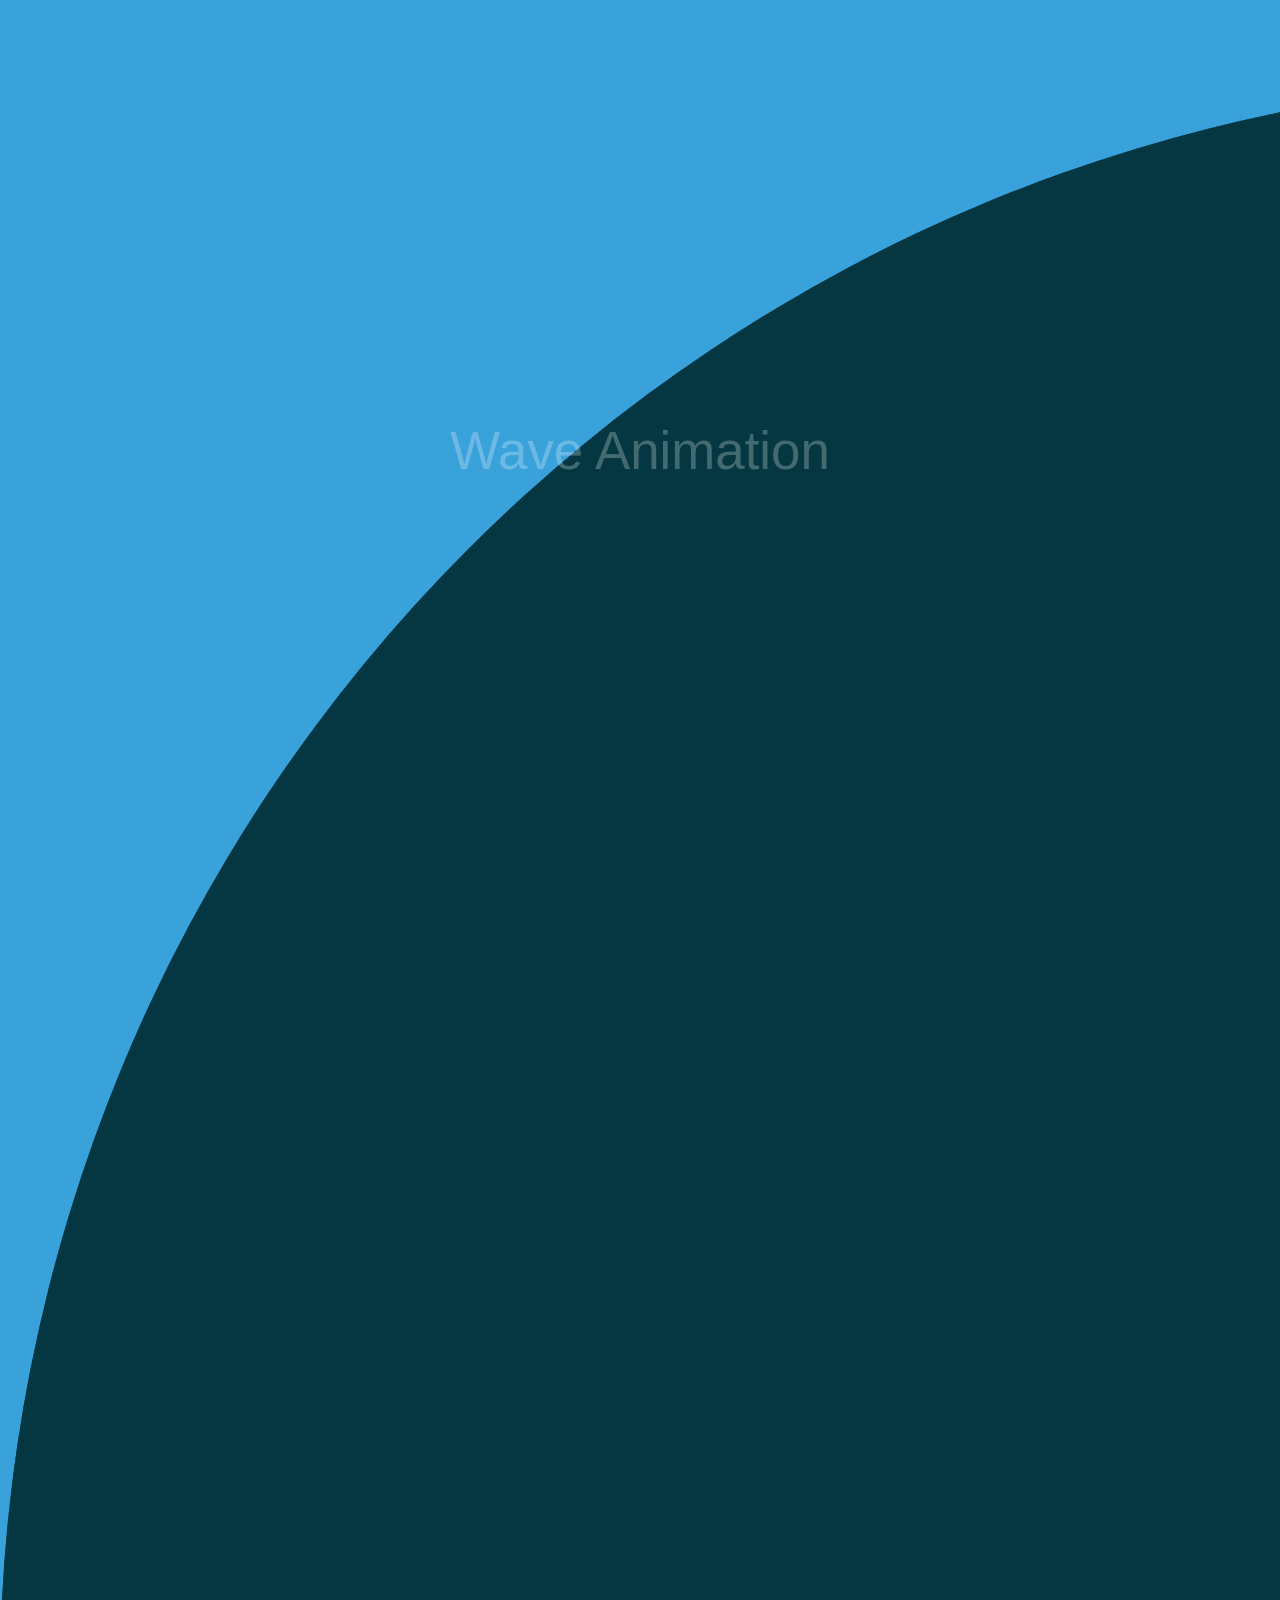
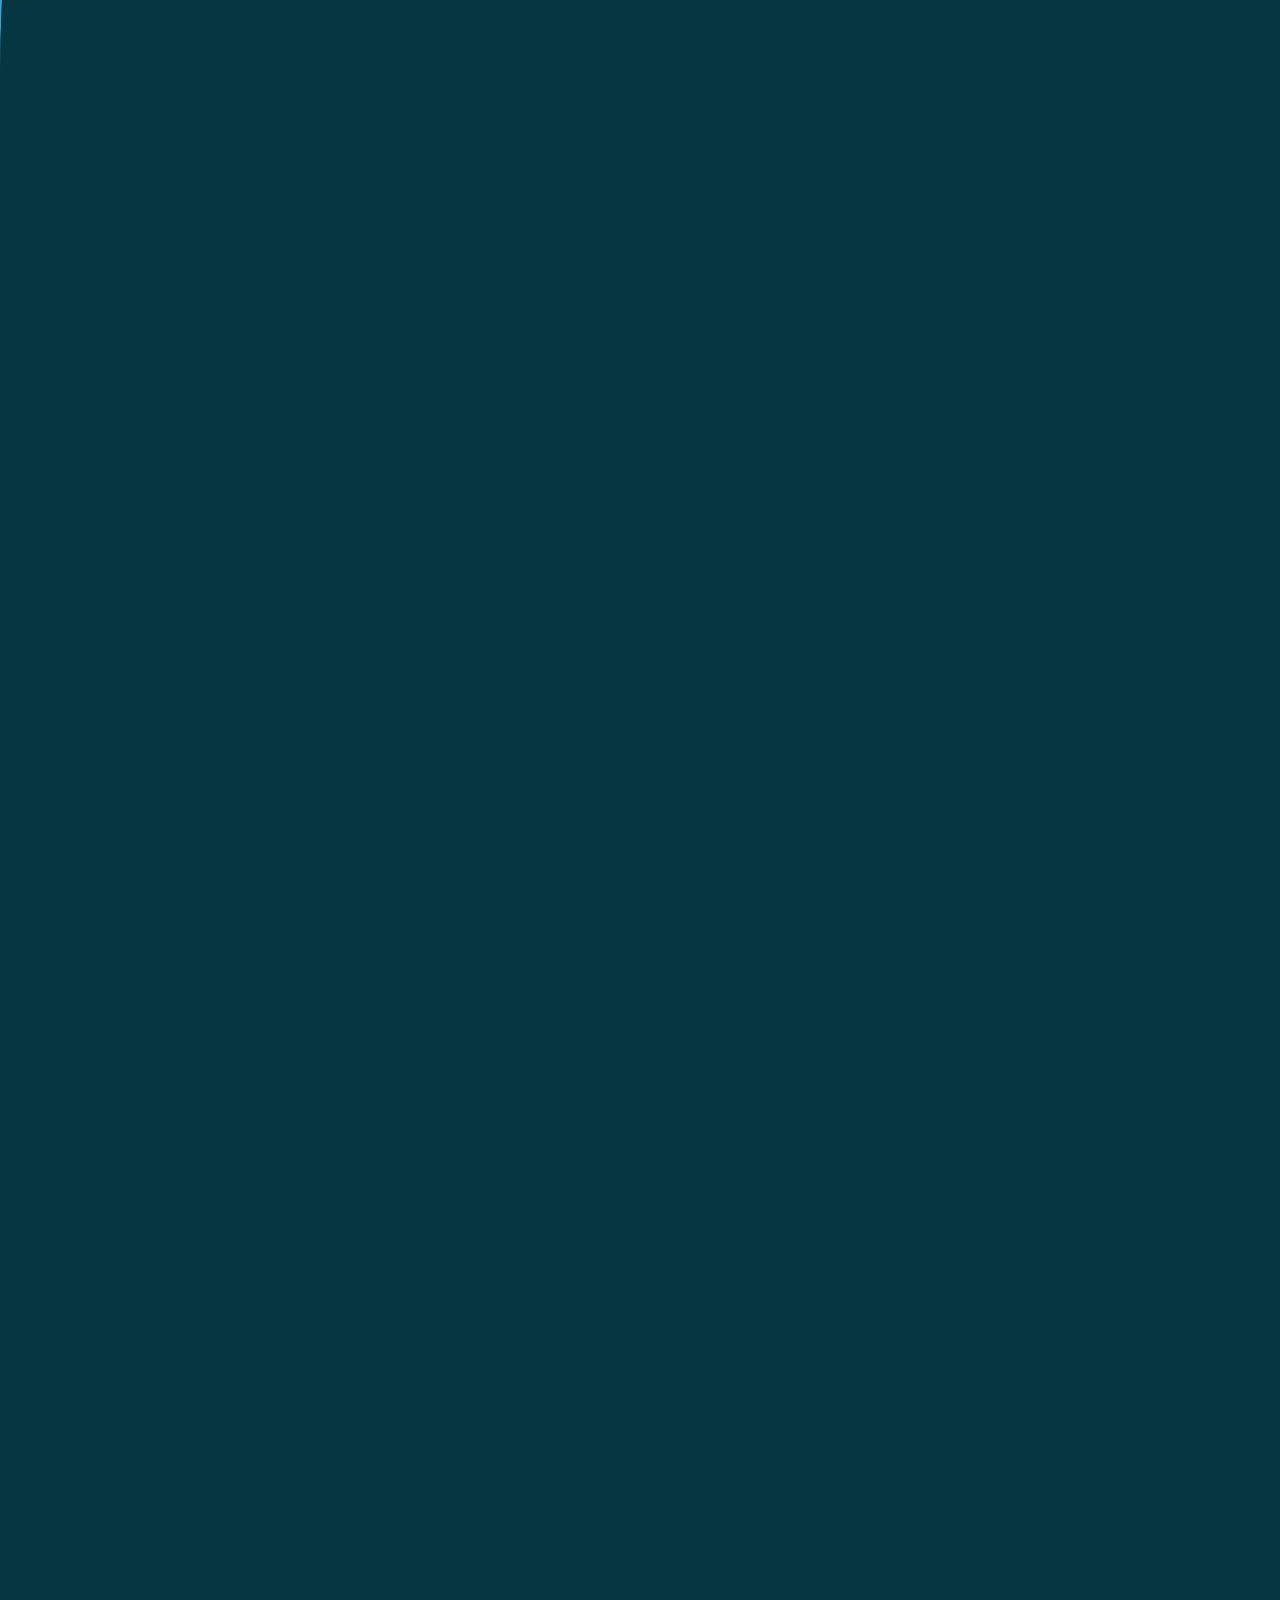
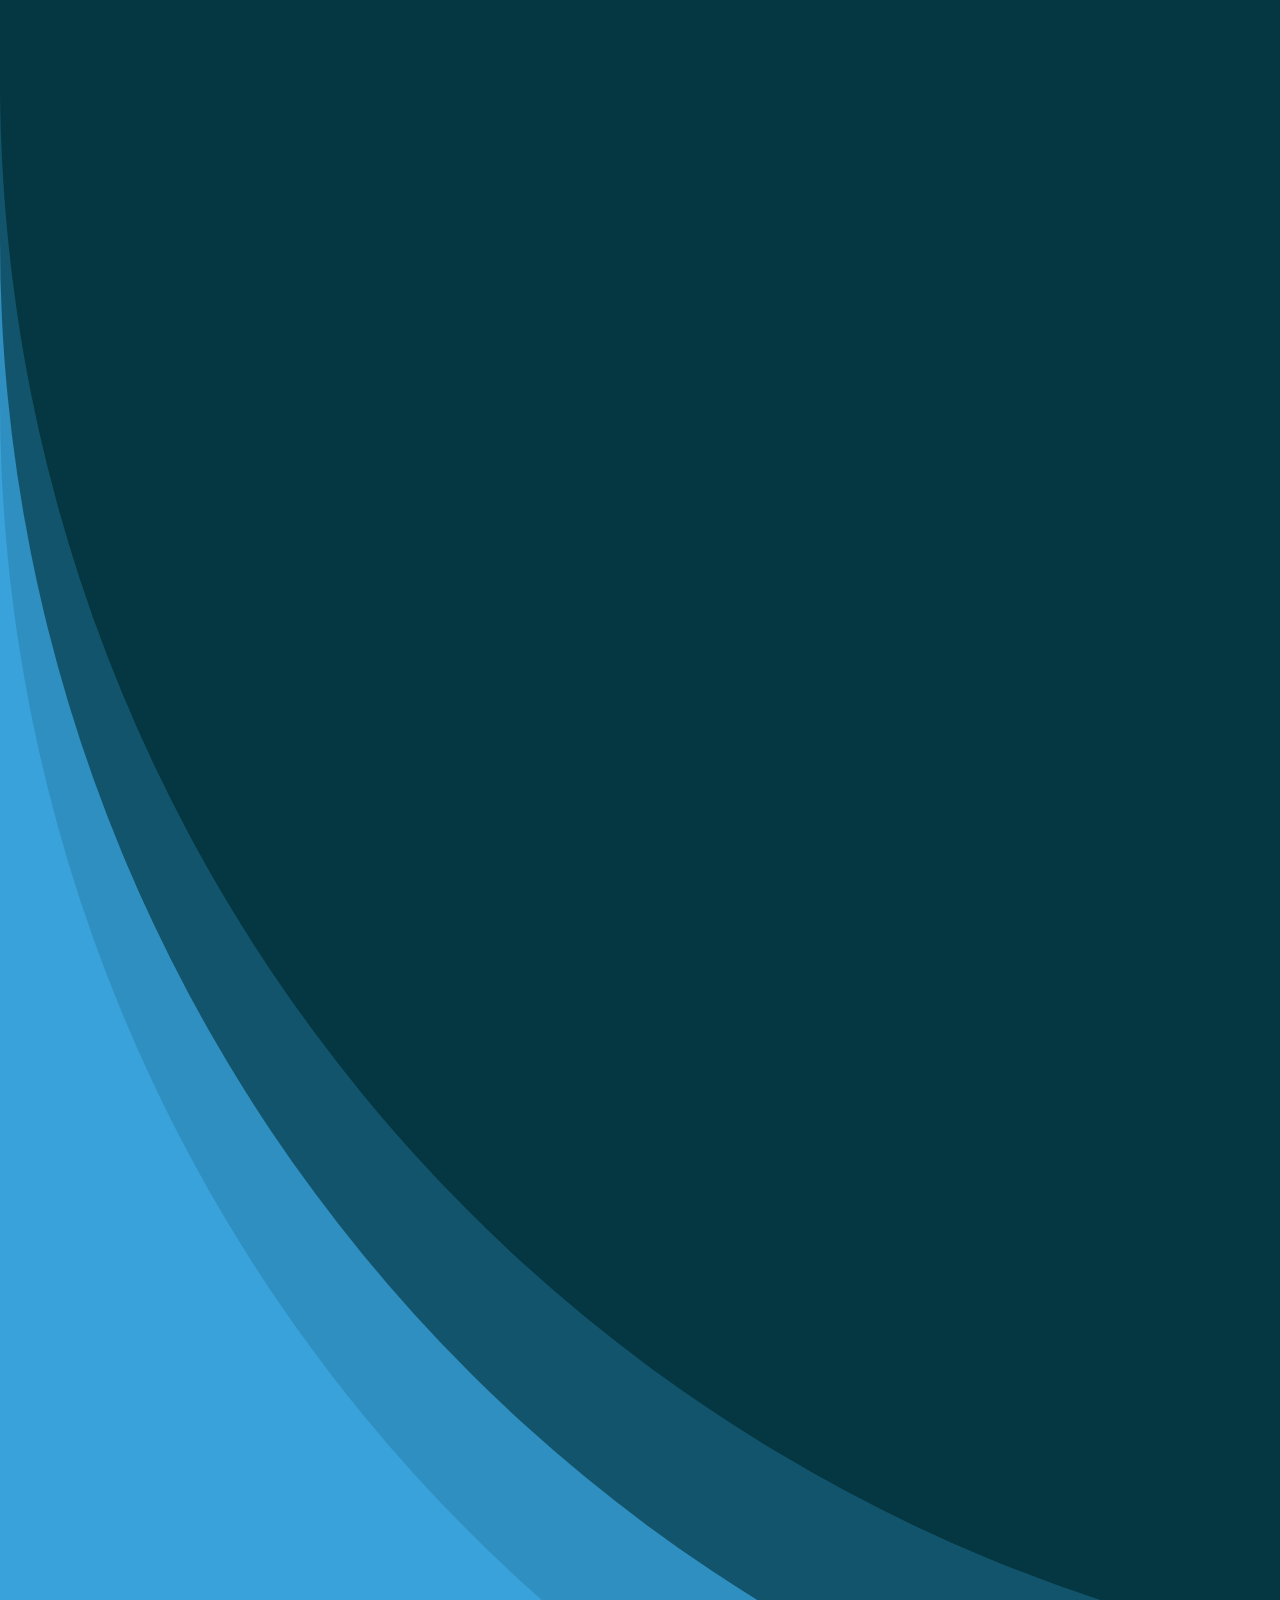
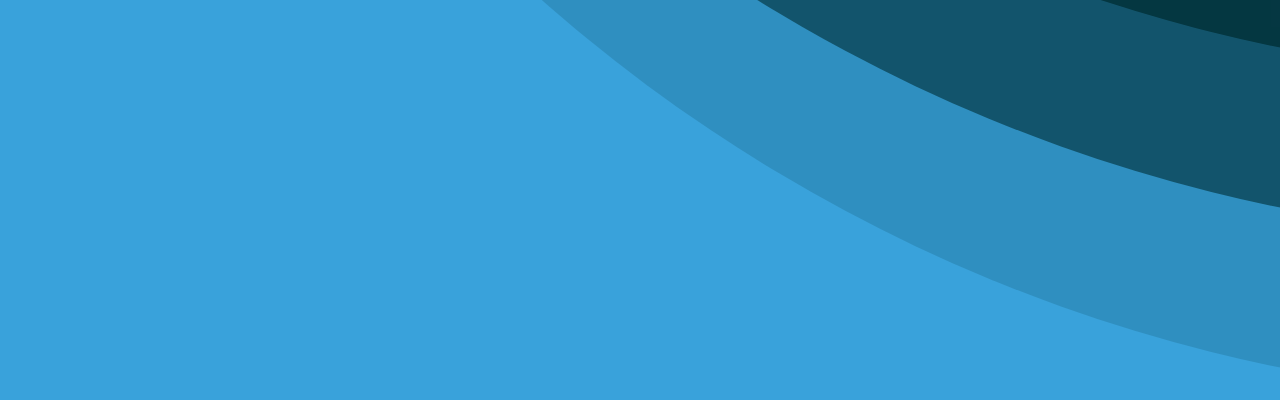
<file: wave/index.html>
<!DOCTYPE html>
<html lang="en">
  <head>
    <link rel="stylesheet" href="./Style.css" />
    <meta charset="UTF-8" />
    <meta http-equiv="X-UA-Compatible" content="IE=edge" />
    <meta name="viewport" content="width=device-width, initial-scale=1.0" />
    <title>Wave</title>
  </head>
  <body>
    <section>
      <div class="wave"><span> </span><span></span><span></span></div>
      <div class="content">Wave Animation</div>
    </section>

    <footer>
    </footer>
  </body>
</html>
</file>
<file: wave/Style.css>
* {
  margin: 0;
  padding: 0;
}
body {
  width: 100%;
  height: 100vh;
  overflow: hidden;
  background-color: #39a2db;
}
section {
  height: 100%;
  width: 100%;
  display: flex;
  justify-content: center;
  align-items: center;
}
.content {
  text-align: center;
  font-family: sans-serif;
  color: rgba(255, 255, 255, 0.253);
  font-size: 3.3rem;
  z-index: 1;
}
.wave span {
  position: absolute;
  top: 5rem;
  left: 0;
}
.wave span:nth-child(1) {
  width: 300rem;
  height: 300rem;
  animation: animate 10s linear infinite;
  -webkit-animation: animate 10s linear infinite;
  background-color: #053742;
  border-radius: 100rem;
  -webkit-border-radius: 100rem;
  -moz-border-radius: 100rem;
  -ms-border-radius: 100rem;
  -o-border-radius: 100rem;
}
.wave span:nth-child(2) {
  width: 310rem;
  height: 310rem;
  animation: animate 25s linear infinite;
  -webkit-animation: animate 25s linear infinite;
  background-color: #053742a8;
  border-radius: 100rem;
  -webkit-border-radius: 100rem;
  -moz-border-radius: 100rem;
  -ms-border-radius: 100rem;
  -o-border-radius: 100rem;
}
.wave span:nth-child(3) {
  width: 320rem;
  height: 320rem;
  animation: animate 35s linear infinite;
  -webkit-animation: animate 35s linear infinite;
  background-color: #0537422c;
  border-radius: 100rem;
  -webkit-border-radius: 100rem;
  -moz-border-radius: 100rem;
  -ms-border-radius: 100rem;
  -o-border-radius: 100rem;
}
@keyframes animate {
  0% {
    transform: translateY(-95%) translateX(-30%) rotate(0deg);
    -webkit-transform: translateY(-95%) translateX(-30%) rotate(0deg);
    -moz-transform: translateY(-95%) translateX(-30%) rotate(0deg);
    -ms-transform: translateY(-95%) translateX(-30%) rotate(0deg);
    -o-transform: translateY(-95%) translateX(-30%) rotate(0deg);
  }
  100% {
    transform: translateY(-95%) translateX(-30%) rotate(360deg);
    -webkit-transform: translateY(-95%) translateX(-30%) rotate(360deg);
    -moz-transform: translateY(-95%) translateX(-30%) rotate(360deg);
    -ms-transform: translateY(-95%) translateX(-30%) rotate(360deg);
    -o-transform: translateY(-95%) translateX(-30%) rotate(360deg);
  }
}
footer {
  position: absolute;
  bottom: 5px;
  left: 5px;
  color: white;
}
</file>
